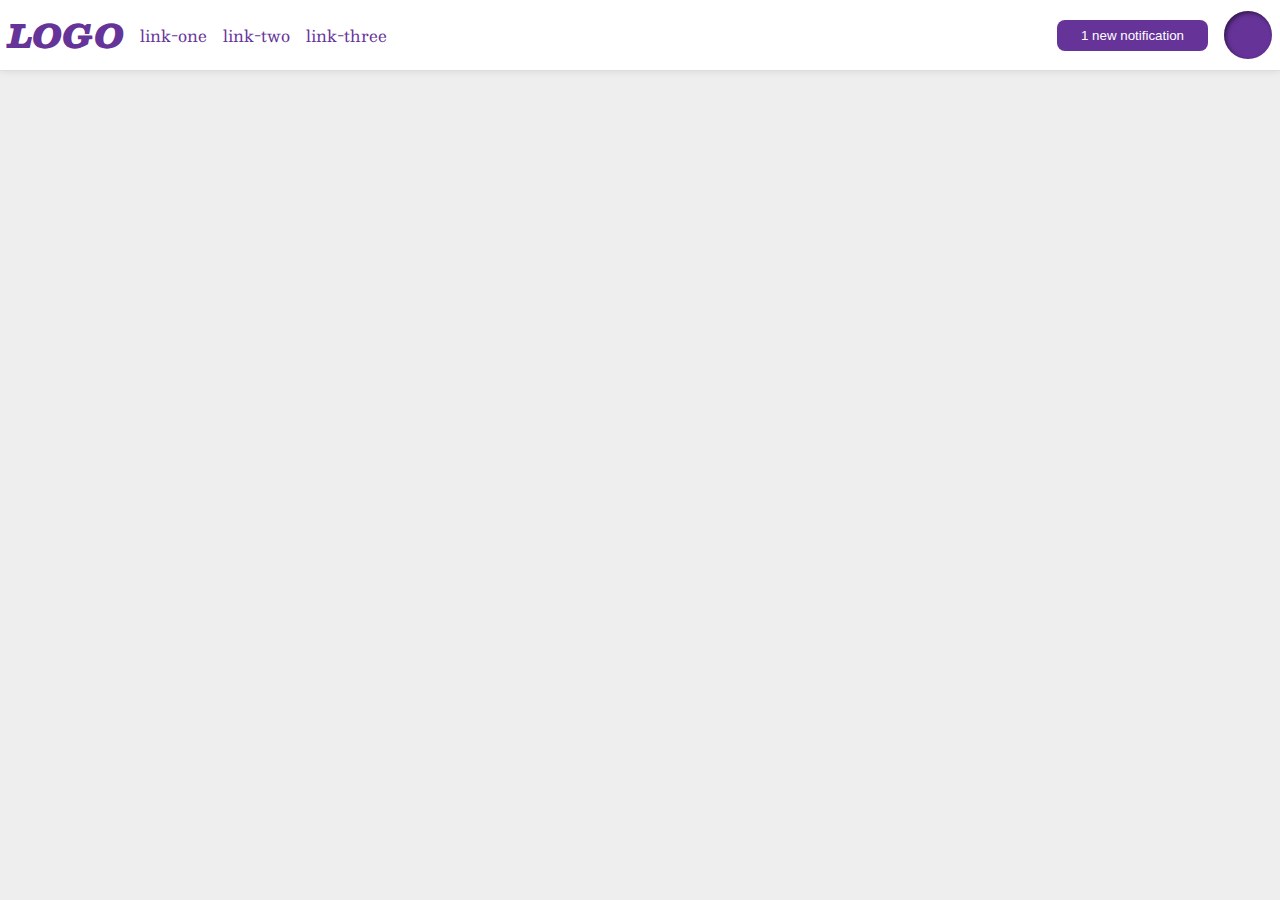
<file: flex/03-flex-header-2/index.html>
<!DOCTYPE html>
<html lang="en">
  <head>
    <meta charset="UTF-8">
    <meta http-equiv="X-UA-Compatible" content="IE=edge">
    <meta name="viewport" content="width=device-width, initial-scale=1.0">
    <title>Flex Header 2</title>
    <link rel="stylesheet" href="style.css">
  </head>
  <body>
    <div class="header">
      <div class="left">
        <div class="logo">
          LOGO
        </div>
        <ul class="links">
          <li><a href="google.com">link-one</a></li>
          <li><a href="google.com">link-two</a></li>
          <li><a href="google.com">link-three</a></li>
        </ul>
      </div>
      <div class="right">
        <button class="notifications">
          1 new notification
        </button>
        <div class="profile-image"></div>
      </div>
    </div>
  </body>
</html>
</file>
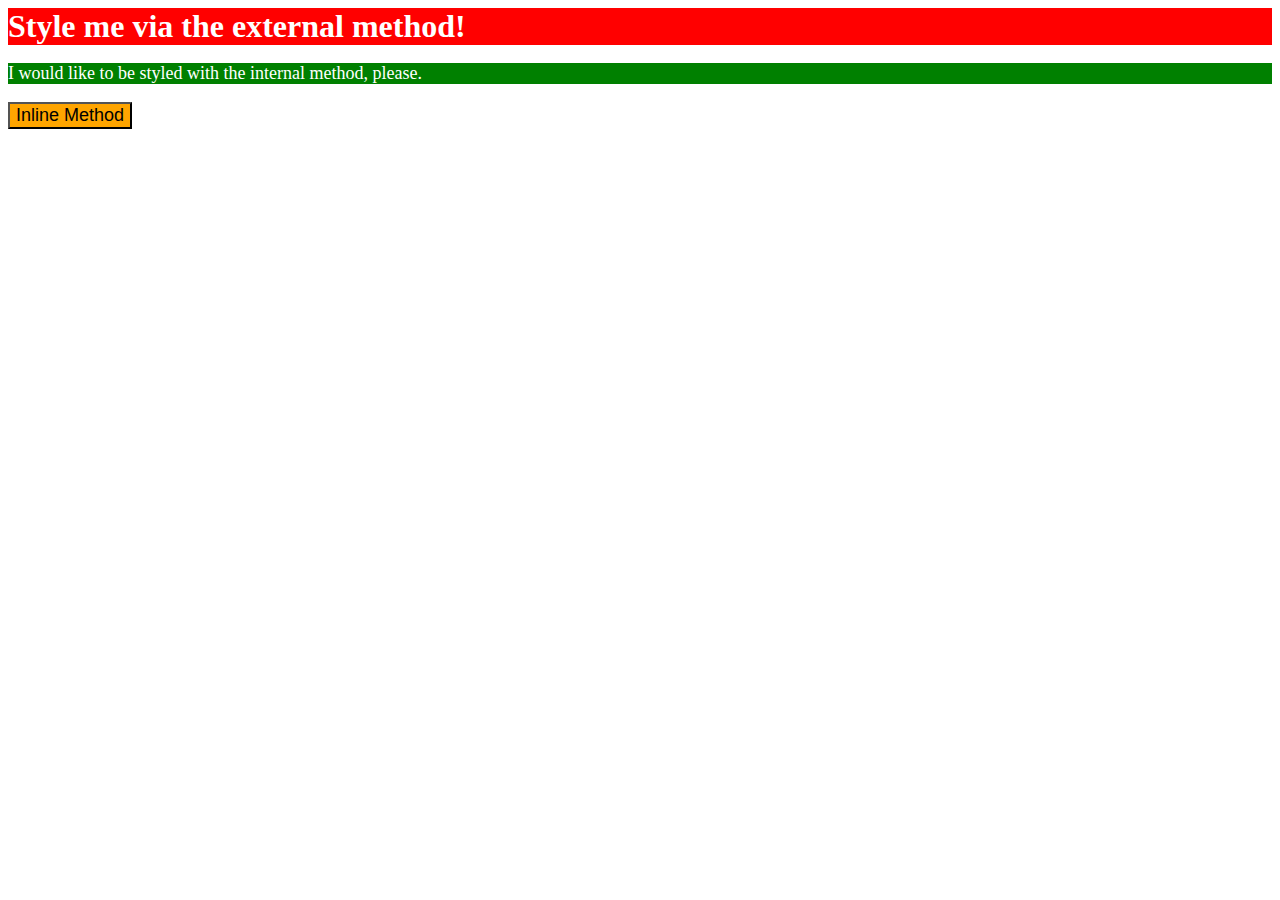
<file: foundations/01-css-methods/index.html>
<!DOCTYPE html>
<html lang="en">
  <head>
    <meta charset="UTF-8">
    <meta http-equiv="X-UA-Compatible" content="IE=edge">
    <meta name="viewport" content="width=device-width, initial-scale=1.0">
    <title>Methods for Adding CSS</title>
    <link rel="stylesheet" href="styles.css">
  </head>
  <body>
    <div>Style me via the external method!</div>
    <p>I would like to be styled with the internal method, please.</p>
    <style>
      p {
        color: white;
        background-color: green;
        font-size: 18px;
      }
    </style>
    <button style="background-color: orange; font-size: 18px;">Inline Method</button>
  </body>
</html>
</file>
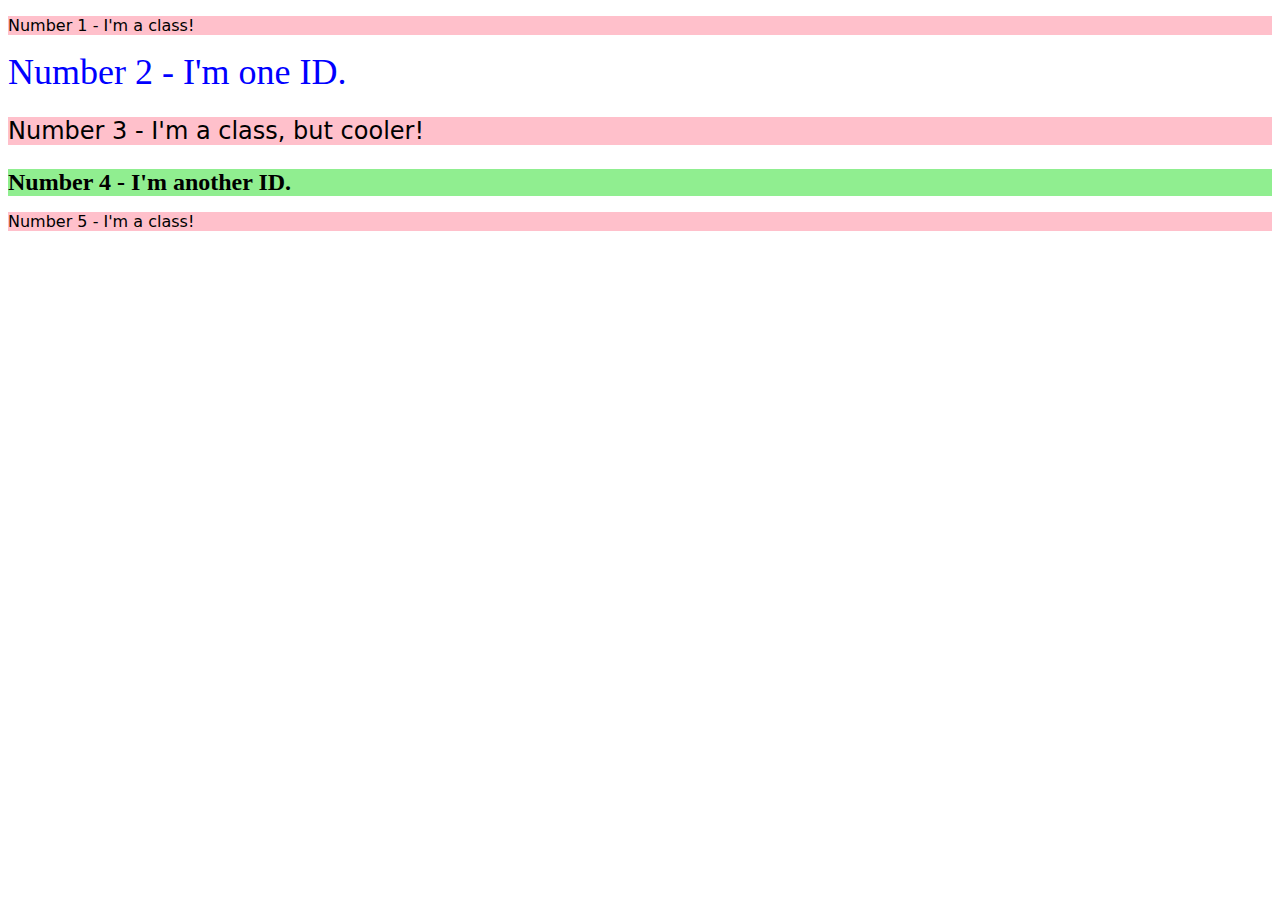
<file: foundations/02-class-id-selectors/index.html>
<!DOCTYPE html>
<html lang="en">
  <head>
    <meta charset="UTF-8">
    <meta http-equiv="X-UA-Compatible" content="IE=edge">
    <meta name="viewport" content="width=device-width, initial-scale=1.0">
    <title>Class and ID Selectors</title>
    <link rel="stylesheet" href="style.css">
  </head>
  <body>
    <p class="odd">Number 1 - I'm a class!</p>
    <div id="one">Number 2 - I'm one ID.</div>
    <p class="odd single">Number 3 - I'm a class, but cooler!</p>
    <div id="two">Number 4 - I'm another ID.</div>
    <p class="odd">Number 5 - I'm a class!</p>
  </body>
</html>
</file>
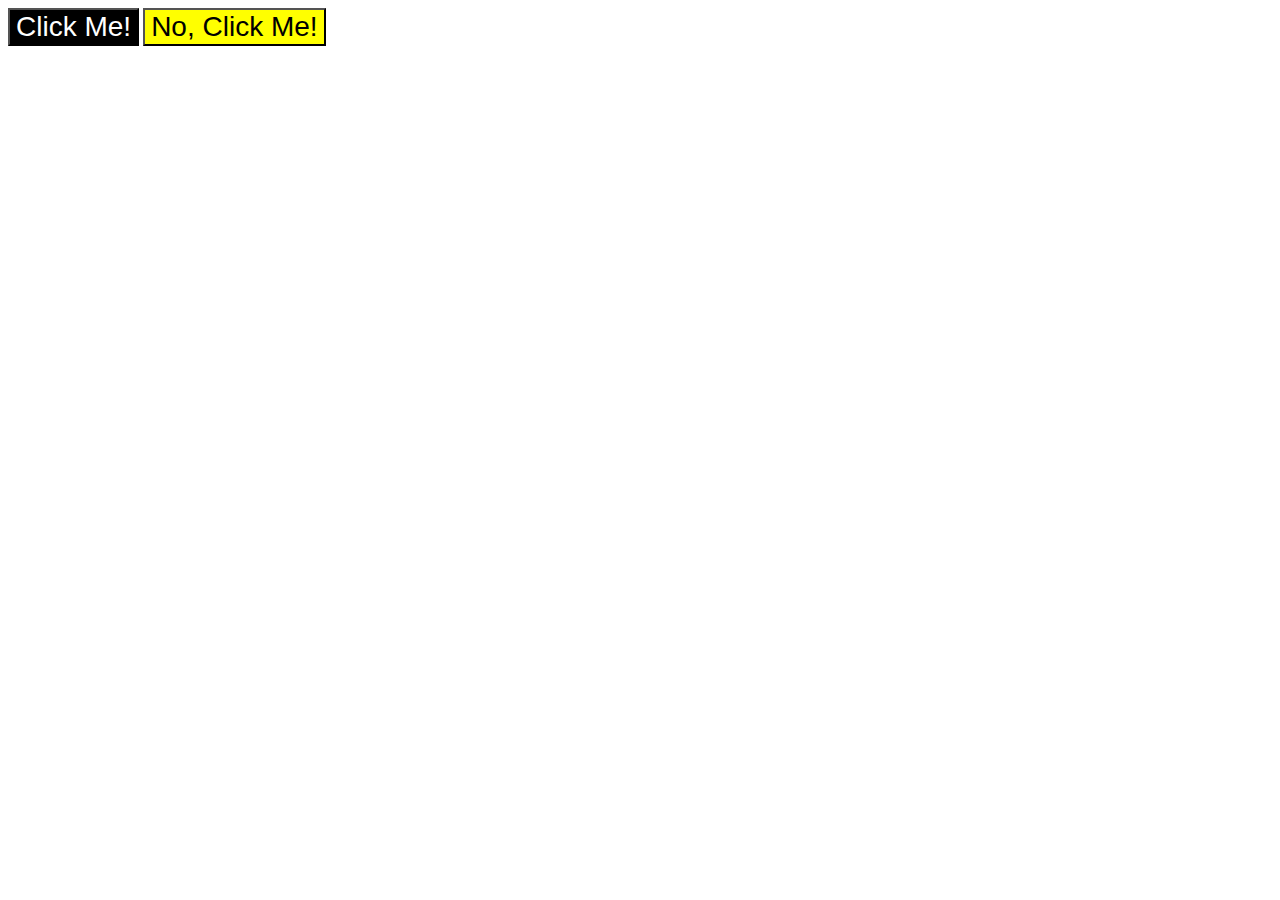
<file: foundations/03-grouping-selectors/index.html>
<!DOCTYPE html>
<html lang="en">
  <head>
    <meta charset="UTF-8">
    <meta http-equiv="X-UA-Compatible" content="IE=edge">
    <meta name="viewport" content="width=device-width, initial-scale=1.0">
    <title>Grouping Selectors</title>
    <link rel="stylesheet" href="style.css">
  </head>
  <body>
    <button class="first">Click Me!</button>
    <button class="second">No, Click Me!</button>
  </body>
</html>
</file>
<file: flex/03-flex-header-2/style.css>
/* this is some magical font-importing.  
you'll learn about it later. */
@import url('https://fonts.googleapis.com/css2?family=Besley:ital,wght@0,400;1,900&display=swap');

body {
  margin: 0;
  background: #eee;
  font-family: Besley, serif;
  
}

.header {
  background: white;
  border-bottom: 1px solid #ddd;
  box-shadow: 0 0 8px rgba(0,0,0,.1);
  display: flex;
  justify-content:space-between;
  padding: 8px;
}

.profile-image {
  background: rebeccapurple;
  box-shadow: inset 2px 2px 4px rgba(0,0,0,.5);
  border-radius: 50%;
  width: 48px;
  height:  48px;
}

.logo {
  color: rebeccapurple;
  font-size: 32px;
  font-weight: 900;
  font-style: italic;
}

button {
  border: none;
  border-radius: 8px;
  background: rebeccapurple;
  color: white;
  padding: 8px 24px;
}

a {
  /* this removes the line under our links */
  text-decoration: none;
  color: rebeccapurple;
}

ul {
  list-style-type: none;
  display: flex;
  margin: 0;
  padding: 0;
  gap: 16px;
}

.left, .right {
  display: flex;
  align-items: center;
  gap: 16px;
}
</file>
<file: foundations/01-css-methods/styles.css>
div {
    color: white;
    background-color: red;
    font-size: 32px;
    font-weight: bold;

}
</file>
<file: foundations/02-class-id-selectors/style.css>
.odd {
    background-color: pink;
    font-family: verdana, "dejavu sans", sans-serif;
}

#one {
    color: blue;
    font-size: 36px;
}

.odd.single {
    font-size: 24px;
}

#two {
    background-color: lightgreen;
    font-size: 24px;
    font-weight: bold;
}
</file>
<file: foundations/03-grouping-selectors/style.css>
.first,
.second {
    font-size: 28px;
    font-family: helvetica, "times new roman", sans-serif;
}

.first {
    background-color: black;
    color: white;
}

.second {
    background-color: yellow
}
</file>
